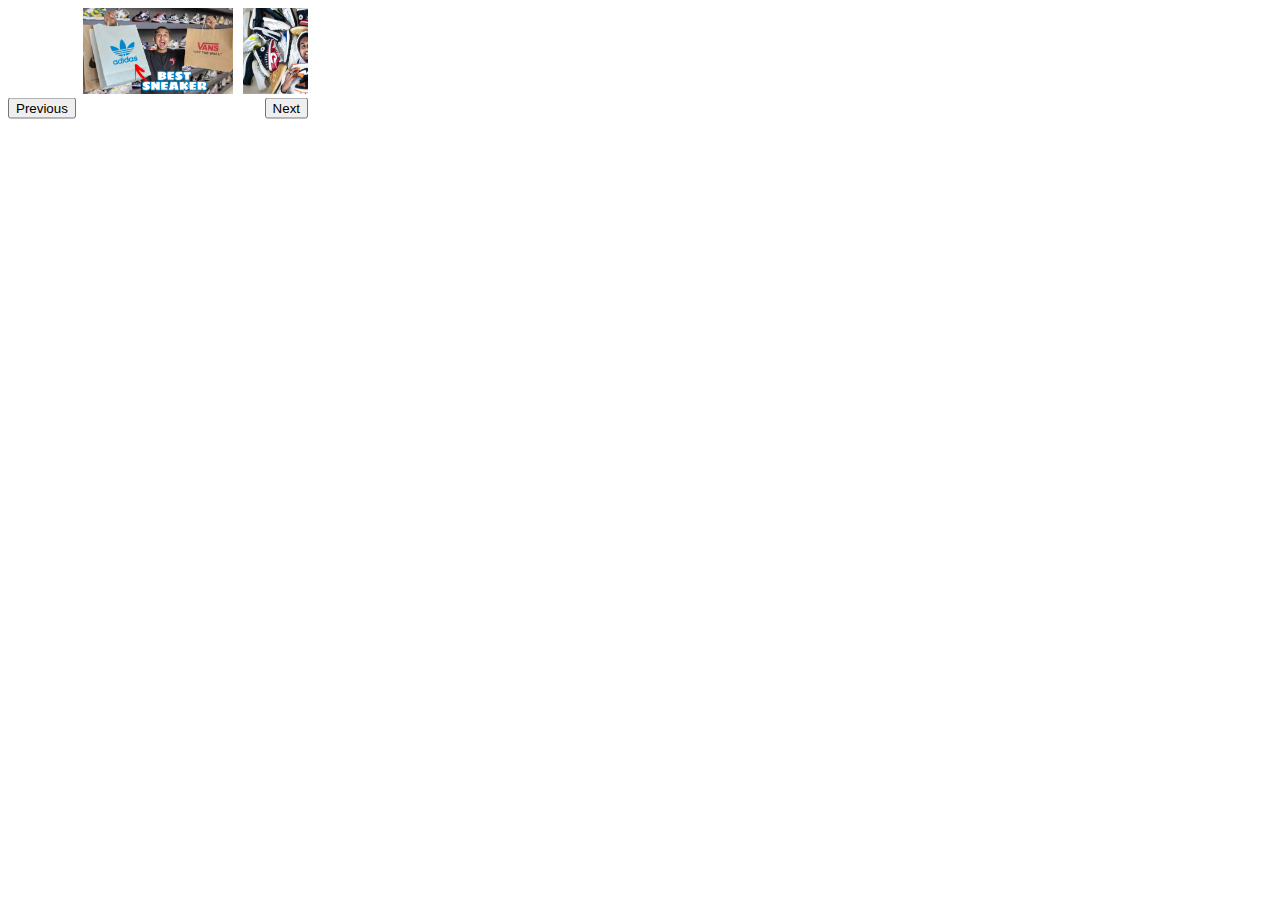
<file: Carousel.html>
<!DOCTYPE html>
<html lang="en">

<head>
    <meta charset="UTF-8">
    <meta name="viewport" content="width=device-width, initial-scale=1.0">
    <title>Carousel</title>
    <style type="text/css">
        .carousel {
            position: relative;
            width: 300px;
            /* Adjust width as needed */
            height: 200px;
            /* Adjust height as needed */
            overflow: hidden;
        }

        .carousel-item {
            position: absolute;
            top: 0;
            left: 50%;
            transform: translateX(-50%);
            transition: transform 0.5s;
            pointer-events: none;
        }

        .carousel-item.active {
            z-index: 2;
        }

        .carousel-item img {
            display: block;
            width: 100%;
        }

        .carousel-item.left {
            transform: translateX(-150%) rotateY(30deg);
        }

        .carousel-item.right {
            transform: translateX(50%) rotateY(-30deg);
        }

        button {
            position: absolute;
            top: 50%;
            transform: translateY(-50%);
            z-index: 3;
        }

        .prev {
            left: 0;
        }

        .next {
            right: 0;
        }
    </style>
</head>

<body>
    <div class="carousel">
        <div class="carousel-item active">
            <img src="Best Sneaker.jpg" alt="Image 1">
        </div>
        <div class="carousel-item">
            <img src="Collection.jpg" alt="Image 2">
        </div>
        <div class="carousel-item">
            <img src="Converse gift.jpg" alt="Image 3">
        </div>
        <button class="prev">Previous</button>
        <button class="next">Next</button>
    </div>
    <script type="text/javascript">
        document.addEventListener("DOMContentLoaded", function () {
            const carouselItems = document.querySelectorAll(".carousel-item");
            let currentItem = 0;

            function showItem(index) {
                carouselItems.forEach(item => item.classList.remove("active", "left", "right"));
                carouselItems[index].classList.add("active");
                if (index > 0) {
                    carouselItems[index - 1].classList.add("left");
                }
                if (index < carouselItems.length - 1) {
                    carouselItems[index + 1].classList.add("right");
                }
            }

            document.querySelector(".prev").addEventListener("click", function () {
                currentItem = (currentItem - 1 + carouselItems.length) % carouselItems.length;
                showItem(currentItem);
            });

            document.querySelector(".next").addEventListener("click", function () {
                currentItem = (currentItem + 1) % carouselItems.length;
                showItem(currentItem);
            });

            // Show initial item
            showItem(currentItem);
        });

    </script>
</body>

</html>
</file>
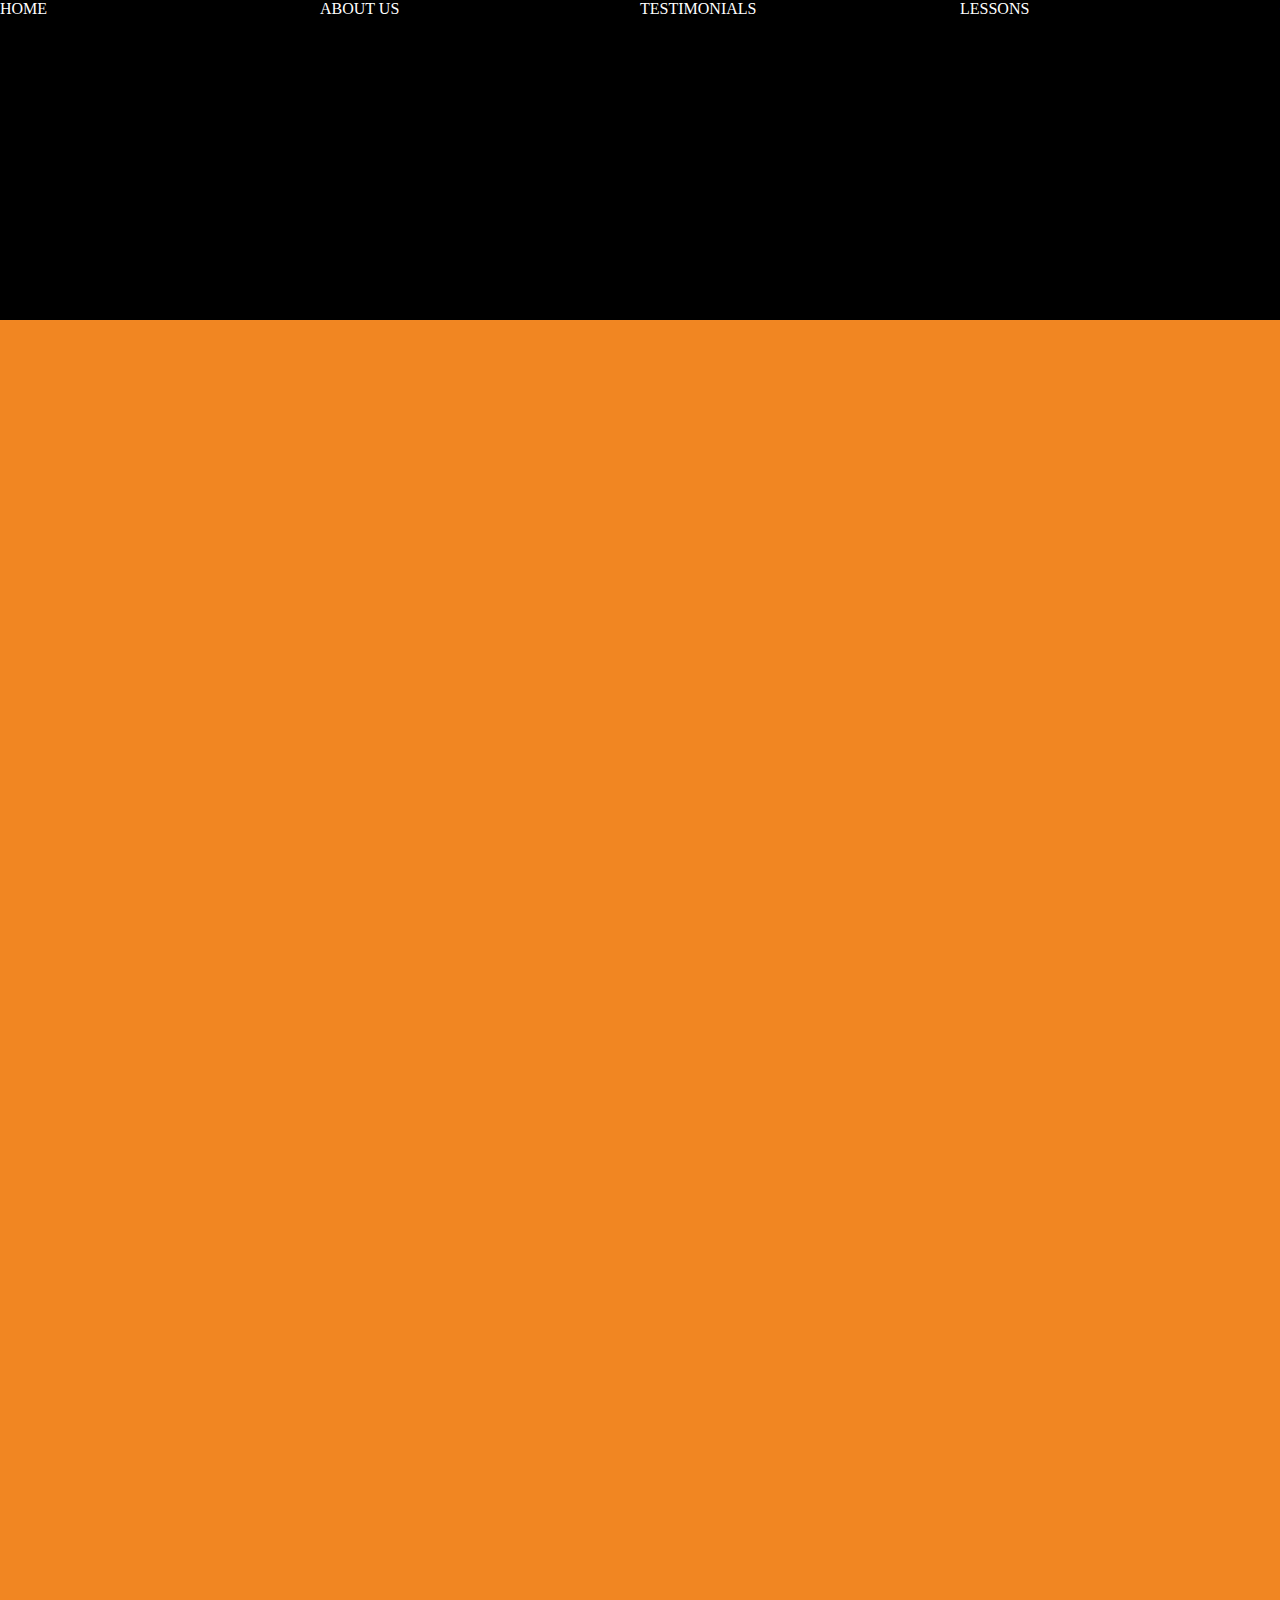
<file: test.html>
<!DOCTYPE html>
<html lang="en">
<head>
    <meta charset="UTF-8">
    <meta name="viewport" content="width=device-width, initial-scale=1.0">
    <title>Driving School</title>
    <style type="text/css">
        *{
            box-sizing: border-box;
            margin: 0;
            padding: 0;
        }

        .container{
            background: #f18622;
            width: 100rem;
            height: 100rem;
        }

        .nav{
            background: #000;
            width: 50rem;
            height: 20rem;
            display: flex;
            justify-content: flex-start;
        }
        
        .nav-bar{
            background: #000;
            color: #fff;
            display: flex;
            flex-direction: row;
        }

        .nav-list{
            list-style-type: none;
            width: 20rem;
        }
    </style>
</head>
<body>
    <div class="container">
        <div class="nav">
            <ul class="nav-bar">
                <li class="nav-list">HOME</li>
                <li class="nav-list">ABOUT US</li>
                <li class="nav-list">TESTIMONIALS</li>
                <li class="nav-list">LESSONS</li>
                <li class="nav-list">CONTACT US</li>
            </ul>
        </div>
    </div>
</body>
</html>
</file>
